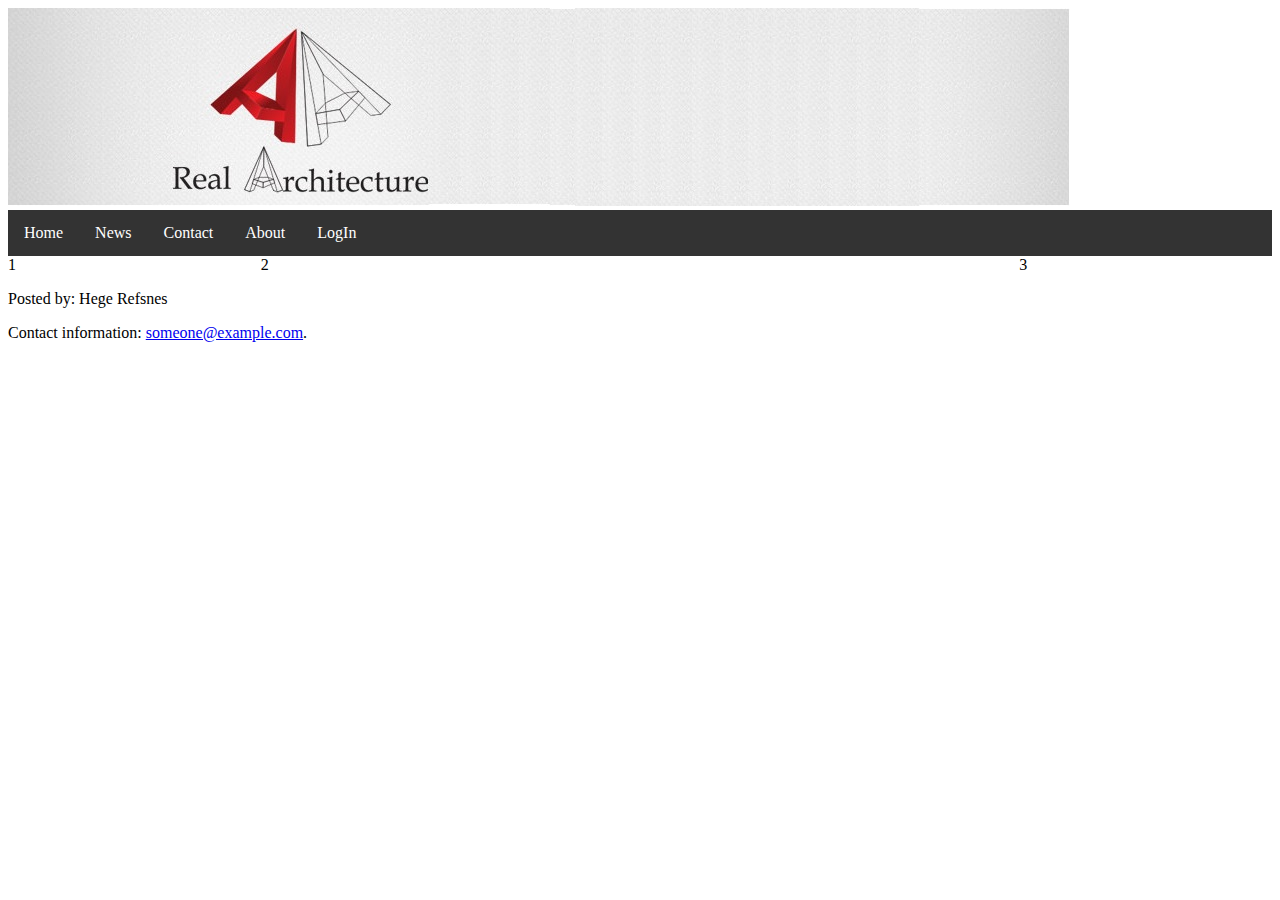
<file: pw/WebContent/index.html>
<!DOCTYPE html>
<html>
<head>
    <meta charset="ISO-8859-1">
    <title>Architecture</title>
    <link rel="stylesheet" type="text/css" href="style.css">
    <script type="text/javascript" src="jquery-3.2.0.min.js"></script>
    <script type="text/javascript" src="script.js"></script>
</head>
<body>
    <img src="logo.jpg">

    <ul class="meniu">
        <li><a href="#home">Home</a></li>
        <li><a href="#news">News</a></li>
        <li><a href="#contact">Contact</a></li>
        <li><a href="#about">About</a></li>
        <li><a href="#" data-href="login.html">LogIn</a></li>
    </ul>

    <div class="firstCol">
        1
    </div>

    <div class="secondCol">
        2
    </div>

    <div class="thirdCol">
        3
    </div>

    <br>
    <footer>
        <p>Posted by: Hege Refsnes</p>
        <p>Contact information: <a href="mailto:someone@example.com">someone@example.com</a>.</p>
    </footer>
</body>
</html>
</file>
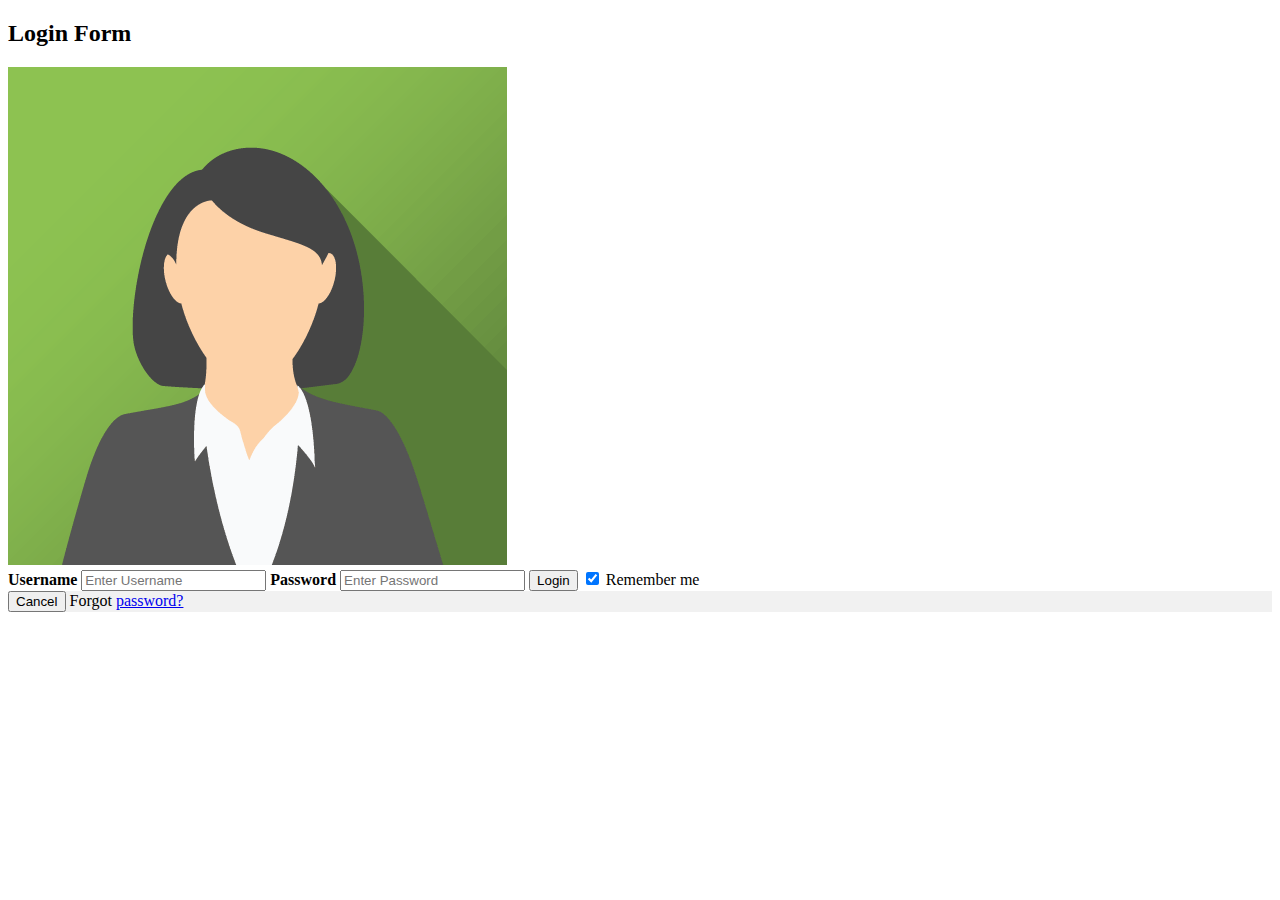
<file: pw/WebContent/login.html>
<!DOCTYPE html>
<html>
<head>
<meta charset="ISO-8859-1">
<title>Insert title here</title>
</head>
<body>

<h2>Login Form</h2>

<form action="/action_page.php">
  <div class="imgcontainer">
    <img src="img_avatar2.png" alt="Avatar" class="avatar">
  </div>

  <div class="container">
    <label><b>Username</b></label>
    <input type="text" placeholder="Enter Username" name="uname" required>

    <label><b>Password</b></label>
    <input type="password" placeholder="Enter Password" name="psw" required>
        
    <button type="submit">Login</button>
    <input type="checkbox" checked="checked"> Remember me
  </div>

  <div class="container" style="background-color:#f1f1f1">
    <button type="button" class="cancelbtn">Cancel</button>
    <span class="psw">Forgot <a href="#">password?</a></span>
  </div>
</form>

</body>
</html>
</file>
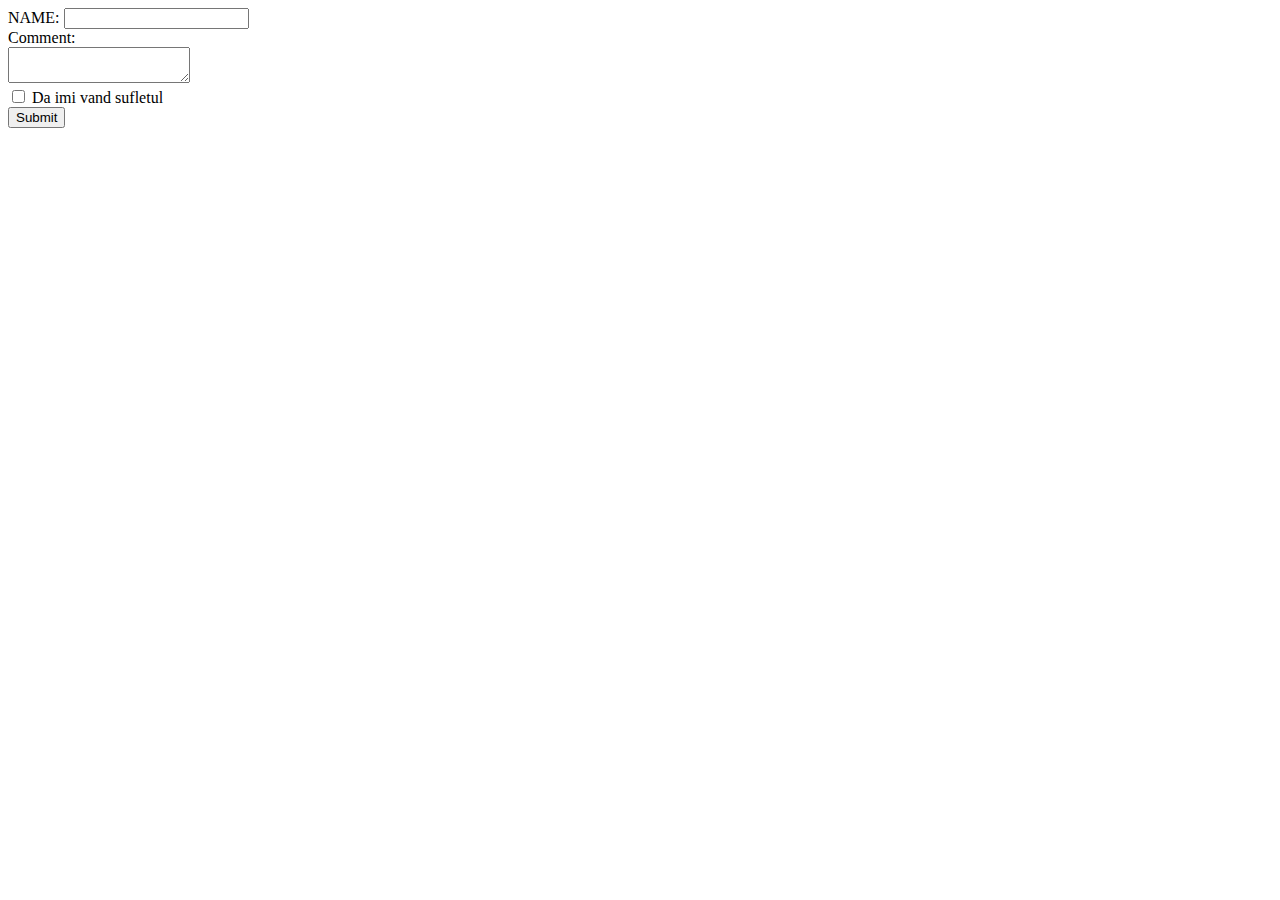
<file: pw/WebContent/postComent.html>
<!DOCTYPE html>
<html>
  <head>
    
  </head>
  <body>
    <form method='post'>
	  NAME: <input type='text' name='name' id='name' /><br />

	  Comment:<br />
	  <textarea name='comment' id='comment'></textarea><br />
	  <input type="checkbox" name="vehicle" value="Bike"> Da imi vand sufletul <br>
	  <input type='submit' value='Submit' onclick=""/>  
	</form>
  </body>
</html>
</file>
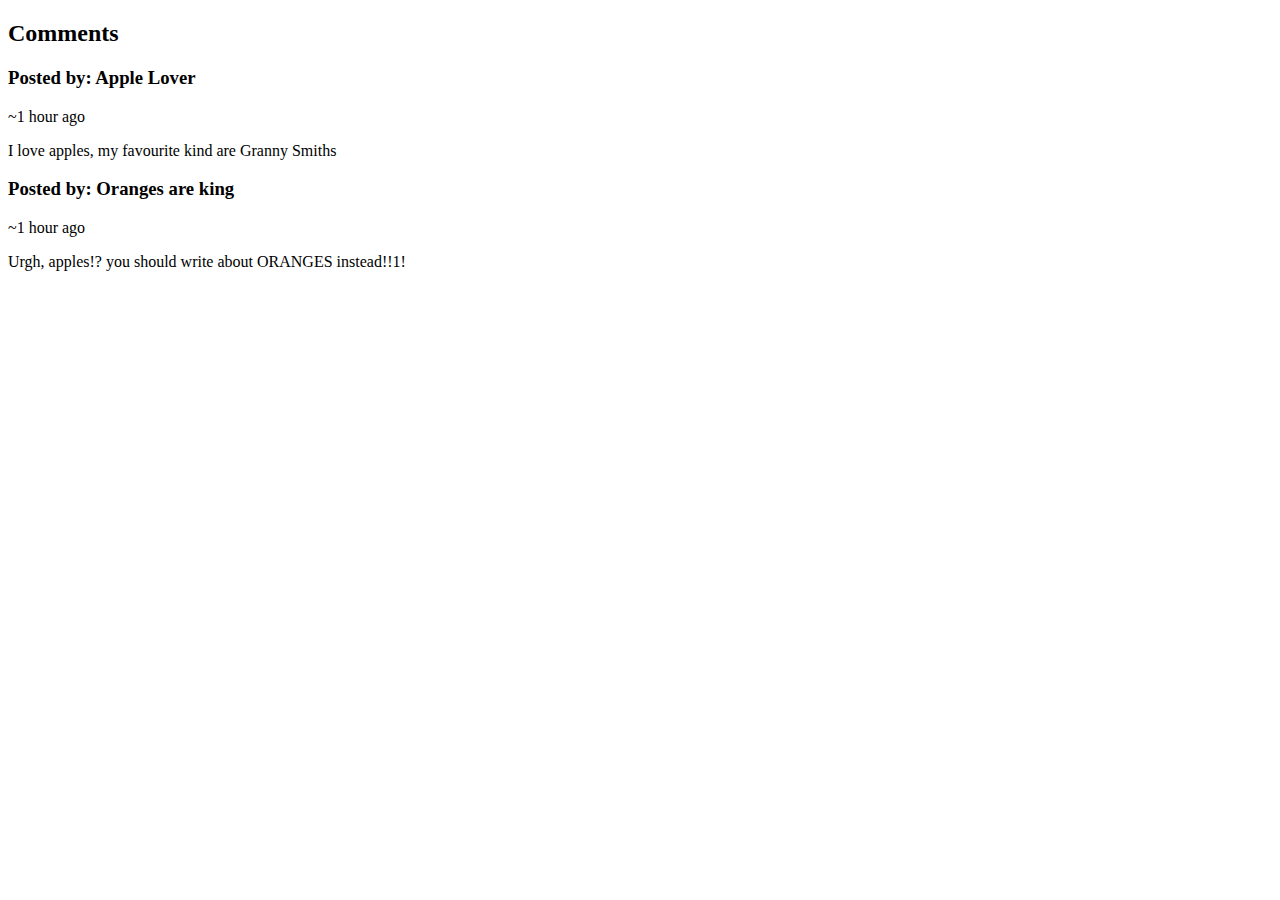
<file: pw/WebContent/showComents.html>
<!DOCTYPE html>
<html>
  <head>
  </head>
  <body>
	<section>
    <h2>Comments</h2>
    <article>
      <header>
      <h3>Posted by: Apple Lover</h3>
      <p><time pubdate datetime="2009-10-10T19:10-08:00">~1 hour ago</time></p>
    </header>
    <p>I love apples, my favourite kind are Granny Smiths</p>
    </article>
    
    <article>
      <header>
        <h3>Posted by: Oranges are king</h3>
        <p><time pubdate datetime="2009-10-10T19:15-08:00">~1 hour ago</time></p>
      </header>
      <p>Urgh, apples!? you should write about ORANGES instead!!1!</p>
    </article>
  </section>


  </body>
</html>
</file>
<file: pw/WebContent/style.css>
@CHARSET "ISO-8859-1";

.firstCol {
    float: left;
    width: 20%;
    height: 100%;
}

.secondCol {
    float: left;
    width: 60%;
    height: 100%;
}

.thirdCol {
    float: left;
    width: 20%;
    height: 100%;
}

.meniu {
    list-style-type: none;
    margin: 0;
    padding: 0;
    overflow: hidden;
    background-color: #333;
}

    .meniu li {
        float: left;
    }

        .meniu li a {
            display: inline-block;
            color: white;
            text-align: center;
            padding: 14px 16px;
            text-decoration: none;
        }

            .meniu li a:hover {
                background-color: #111;
            }

form {
    border: 3px solid #f1f1f1;
}

input[type=text], input[type=password] {
    width: 100%;
    padding: 12px 20px;
    margin: 8px 0;
    display: inline-block;
    border: 1px solid #ccc;
    box-sizing: border-box;
}

button {
    background-color: #4CAF50;
    color: white;
    padding: 14px 20px;
    margin: 8px 0;
    border: none;
    cursor: pointer;
    width: 100%;
}

    button:hover {
        opacity: 0.8;
    }

.cancelbtn {
    width: auto;
    padding: 10px 18px;
    background-color: #f44336;
}

.imgcontainer {
    text-align: center;
    margin: 24px 0 12px 0;
}

img.avatar {
    width: 40%;
    border-radius: 50%;
}

.container {
    padding: 16px;
}

span.psw {
    float: right;
    padding-top: 16px;
}

/* Change styles for span and cancel button on extra small screens */
@media screen and (max-width: 300px) {
    span.psw {
        display: block;
        float: none;
    }

    .cancelbtn {
        width: 100%;
    }
}

footer {
    clear: both;
}
</file>
